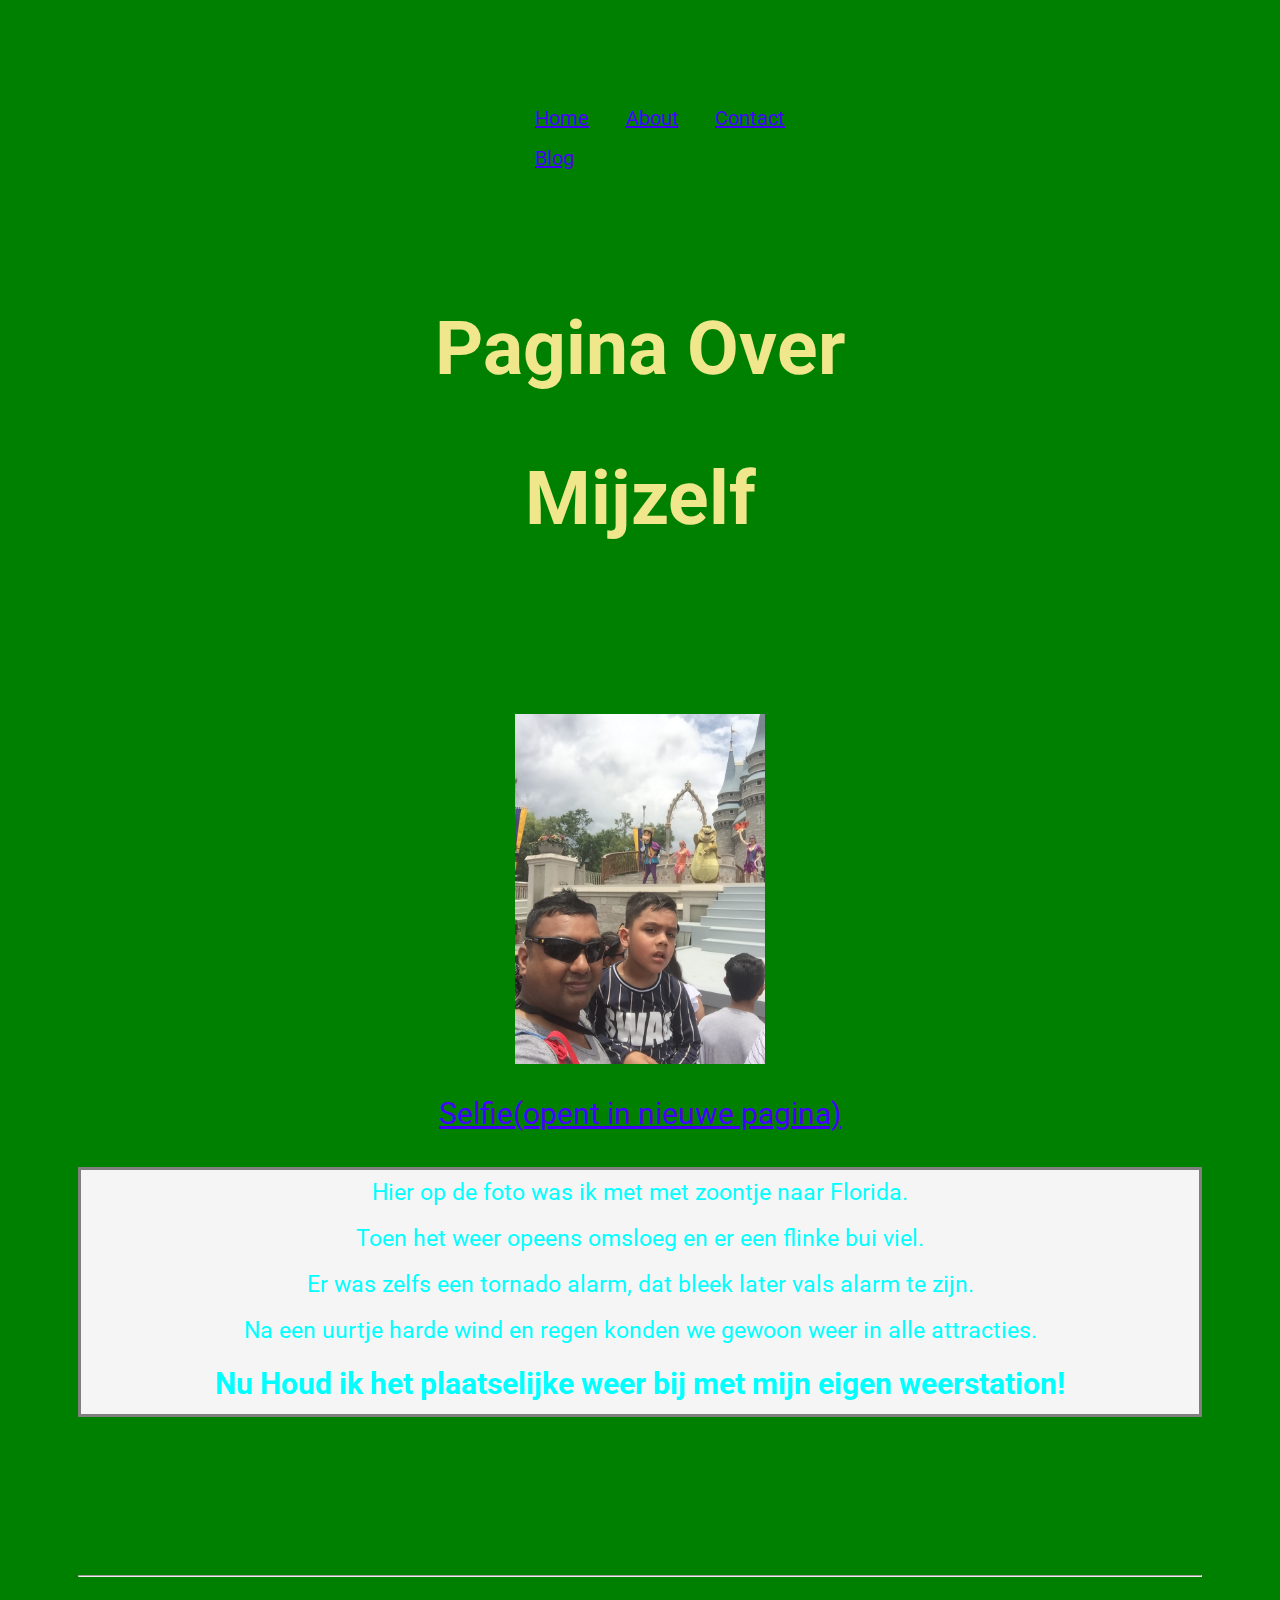
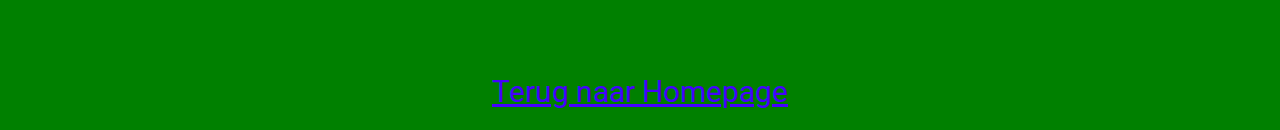
<file: opdracht_flexbox_introductie/about.html>
<!DOCTYPE html>
<html lang="nl">

<head>
    <title>About me</title>
    <link rel="stylesheet" type="text/css" href="styles.css">
    <link rel="preconnect" href="https://fonts.gstatic.com">
    <link href="https://fonts.googleapis.com/css2?family=Roboto&display=swap" rel="stylesheet">
    <style>
        h1 {
            font-size: 75px;
        }

        p {
            font-size: 23px;
            text-align: center;
        }

        b {
            font-size: 30px;
        }
    </style>
</head>

<body>
    <main>
        <nav class="center-nav">
            <ul class="row">
                <li><a href="index.html">Home</a></li>
                <li><a href="about.html">About</a></li>
                <li><a href="contact.html">Contact</a></li>
                <li><a href="blog.html">Blog</a></li>
            </ul>
        </nav>
        <header class="headline">
            <h1>Pagina Over Mijzelf</h1>
        </header>
        <br>
        <img src="arjun_newien.jpg" alt="vader en zoon" width="250" height="350"><br>
        <a href="arjun_newien.jpg" target="_blank">Selfie(opent in nieuwe pagina)</a>
        <article>
            <p class="border">Hier op de foto was ik met met zoontje naar Florida.
                <br> Toen het weer opeens omsloeg en er een flinke bui viel.
                <br> Er was zelfs een tornado alarm, dat bleek later vals alarm te zijn.
                <br> Na een uurtje harde wind en regen konden we gewoon weer in alle attracties.
                <br><b>Nu Houd ik het plaatselijke weer bij met mijn eigen weerstation!</b>
            </p><br><br>
            <hr>
        </article>
    </main>
    <nav>
        <a href="index.html">Terug naar Homepage</a>
    </nav>
</body>

</html>
</file>
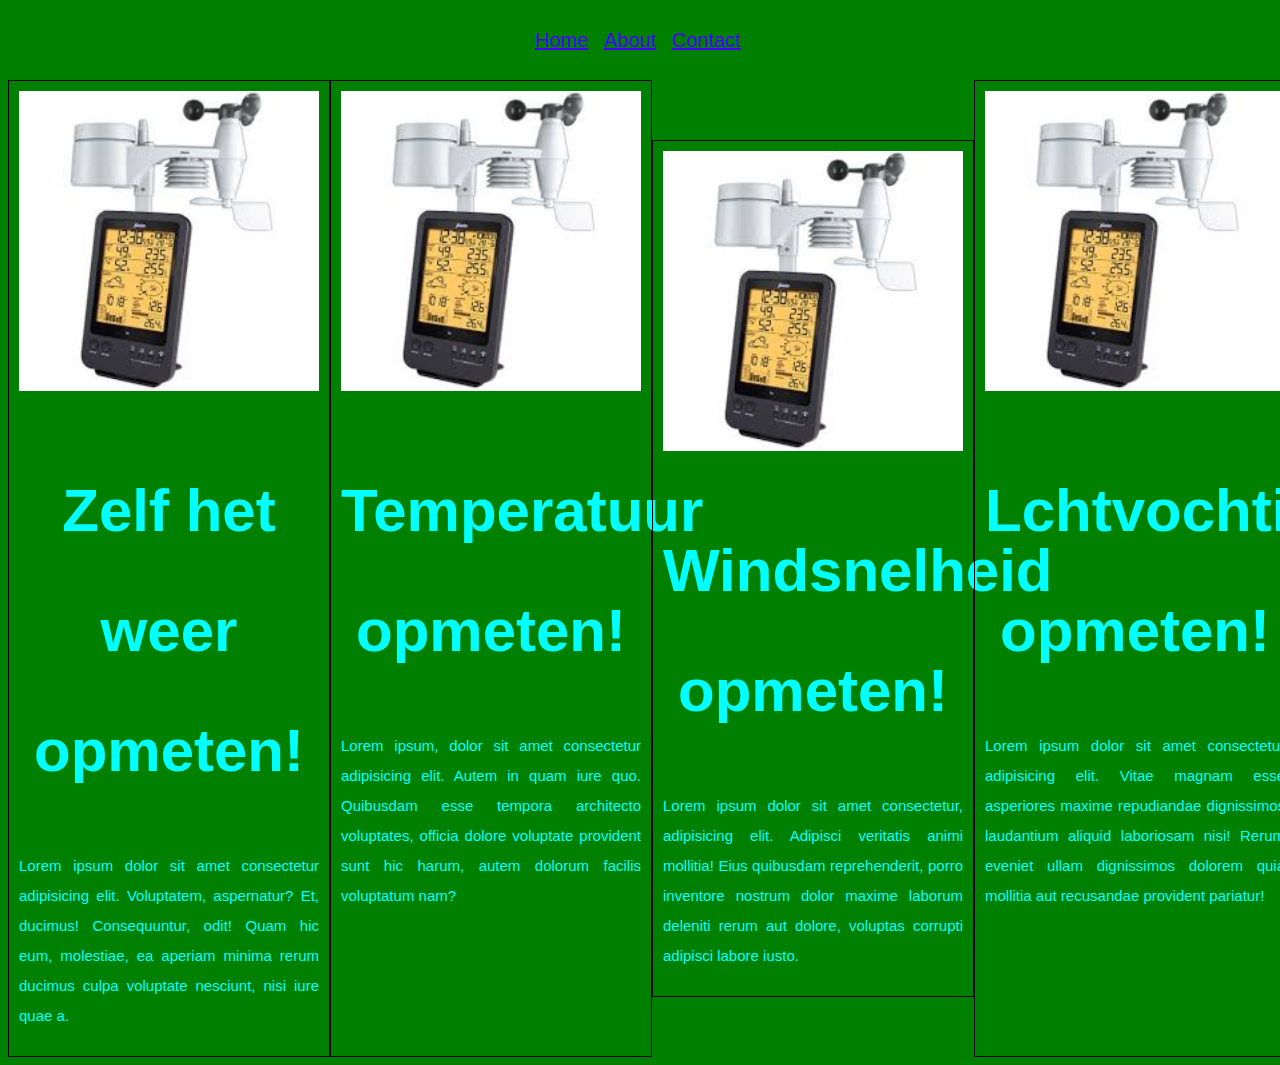
<file: opdracht_flexbox_introductie/blog.html>
<!DOCTYPE html>
<html lang="nl">

<head>
    <title>Blogpost</title>
    <link rel="stylesheet" type="text/css" href="styles.css">
</head>

<body>
    <nav class="center-nav">
        <ul class="row">
            <li><a href="index.html">Home</a></li>
            <li><a href="about.html">About</a></li>
            <li><a href="contact.html">Contact</a></li>
        </ul>
    </nav>
    <div class="flex-container">
        <div class="blogpost1">
            <img width="300px" src="weer1.jpeg">
            <h1>Zelf het weer opmeten!</h1>
            <p>Lorem ipsum dolor sit amet consectetur adipisicing elit. Voluptatem, aspernatur? Et, ducimus!
                Consequuntur, odit! Quam hic eum, molestiae, ea aperiam minima rerum ducimus culpa voluptate
                nesciunt,
                nisi iure quae a.</p>
        </div>

        <div class="blogpost2">
            <img width="300px" src="weer1.jpeg">
            <h1>Temperatuur opmeten!</h1>
            <p>Lorem ipsum, dolor sit amet consectetur adipisicing elit. Autem in quam iure quo. Quibusdam esse
                tempora
                architecto voluptates, officia dolore voluptate provident sunt hic harum, autem dolorum facilis
                voluptatum nam?</p>
        </div>
        <div class="blogpost3">
            <img width="300px" src="weer1.jpeg">
            <h1>Windsnelheid opmeten!</h1>
            <p>Lorem ipsum dolor sit amet consectetur, adipisicing elit. Adipisci veritatis animi mollitia! Eius
                quibusdam reprehenderit, porro inventore nostrum dolor maxime laborum deleniti rerum aut dolore,
                voluptas corrupti adipisci labore iusto.</p>
        </div>
        <div class="blogpost4">
            <img width="300px" src="weer1.jpeg">
            <h1>Lchtvochtigheid opmeten!</h1>
            <p>Lorem ipsum dolor sit amet consectetur adipisicing elit. Vitae magnam esse asperiores maxime
                repudiandae
                dignissimos laudantium aliquid laboriosam nisi! Rerum eveniet ullam dignissimos dolorem quia
                mollitia
                aut recusandae provident pariatur!</p>
        </div>
        <div class="blogpost5">
            <img width="300px" src="weer1.jpeg">
            <h1>neerslagmetingen!</h1>
            <p>Lorem ipsum dolor sit amet, consectetur adipisicing elit. Nemo explicabo ullam nihil odit aut eaque.
                Consequuntur nihil sit id totam, autem fuga distinctio quaerat iusto sed facere! Soluta, eveniet
                corporis?</p>
        </div>
    </div>

</body>

</html>
</file>
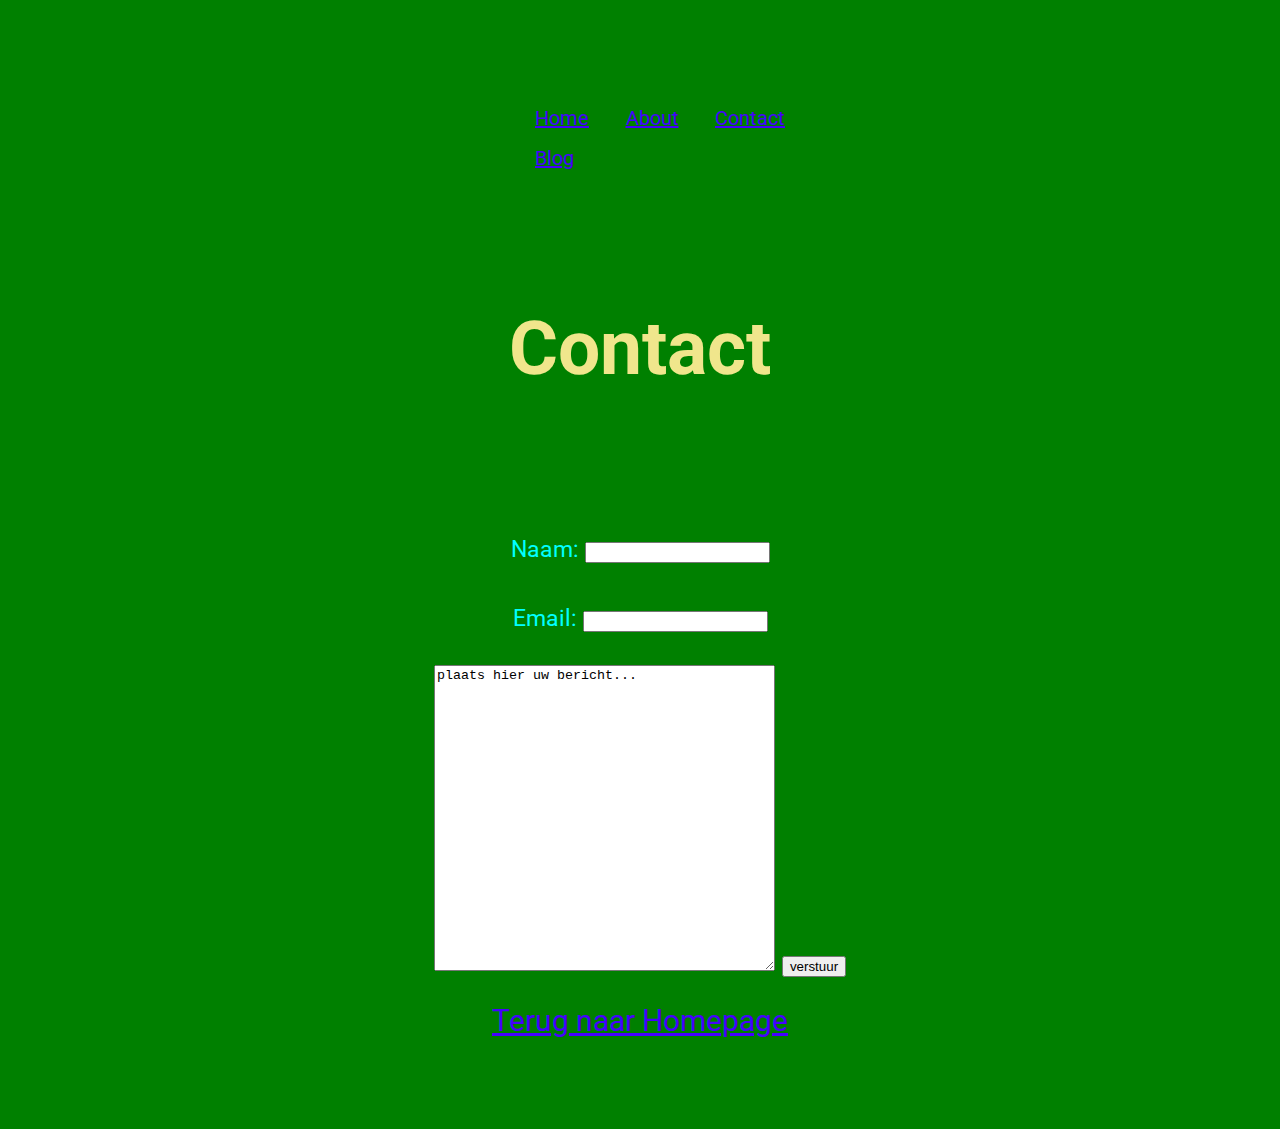
<file: opdracht_flexbox_introductie/contact.html>
<!DOCTYPE html>
<html lang="nl">

<head>
    <title>Contact</title>
    <link rel="stylesheet" type="text/css" href="styles.css">
    <link rel="preconnect" href="https://fonts.gstatic.com">
    <link href="https://fonts.googleapis.com/css2?family=Roboto&display=swap" rel="stylesheet">
    <style>
        h1 {
            font-size: 75px;
        }

        p {
            font-size: 23px;
            text-align: center;
        }

        b {
            font-size: 30px;
        }
    </style>
</head>

<body>
    <main>
        <nav class="center-nav">
            <ul class="row">
                <li><a href="index.html">Home</a></li>
                <li><a href="about.html">About</a></li>
                <li><a href="contact.html">Contact</a></li>
                <li><a href="blog.html">Blog</a></li>
            </ul>
        </nav>
        <header class="headline">
            <h1>Contact</h1>
        </header>
        <form name="contact" method="post" data-netlify="true">
            <p>Naam:
                <input type="text" name="name" />
            </p>
            <p>Email:
                <input type="email" name="email" />
            </p>
            <textarea name="comments" cols="40" rows="20">plaats hier uw bericht...</textarea>
            <input type="submit" name="send" value="verstuur" />
        </form>

        <nav>
            <a href="index.html">Terug naar Homepage</a>
        </nav>
    </main>
</body>

</html>
</file>
<file: opdracht_flexbox_introductie/styles.css>
body{
    font-family: 'Roboto', sans-serif;
    color: rgb(80, 65, 65);
    background-color: lightskyblue;
    text-align: center;
}



.background{
    background-color: whitesmoke;
    border: 25px solid green;
    margin: 20px;
    padding: 30px;
}

.border{
    border: 3px solid grey;
    text-decoration: lightsteelblue;
    background-color: whitesmoke;
    
}

p{
  font-size: 20px;
  text-align: justify;  
}

.headline{
    font-size: 75px;
    color:khaki;
    margin: 0 auto;
    width: 440px;
}

li {
    margin: 10px 10px 10px 10px;
    list-style-type: disc;

}

ul {
    text-align: justify;
    color: green;
    font-size: 20px;
   
    
}

footer{
    color: green;
    margin-top: 75px; 
       
}

a{
    color: rgb(68, 0, 255);
    margin: 5px;
}

h4{
    font-size: xx-large;   
}

section{
    font-size: 20px;
    border: 25px solid green;
    margin: 40px;
    padding: 30px;

}

main{
    border: 40px solid green;
    padding: 30px;
}

header{
    border: 25px solid green;
    margin: 30px;
    padding-top: 0px;
    padding-right: 20px;
    padding-bottom: 5px;
    padding-left: 20px;
    padding: 0px 20px 5px 20px ;

}

.row li{
    display: inline;
    margin: 0px;
    padding: 0;
    list-style-type: none;
    
}

.center-nav {
    margin: 0 auto;
    width: 300px;
}

@media(min-width: 1024px) {
    body{
        background-color: green;
        color: aqua;
        font-size: 30px;
        line-height: 2;
        
    }
    section{
        font-size: 25px;
    }
    p{
        font-size: 15px;
    }
}

.flex-container {
    display: flex;
    
}
 
    .blogpost1 { 
      width: 300px; 
      border: 1px solid black;
      padding: 10px;
      flex-grow: 1; 
      align-self: flex-start;
    }
    .blogpost2 { 
        width: 300px; 
        border: 1px solid black;
        padding: 10px;
         
      }
    .blogpost3 { 
        width: 300px; 
        border: 1px solid black;
        padding: 10px;
        flex-grow: 3; 
        align-self: center;
      }
    .blogpost4 { 
        width: 300px; 
        border: 1px solid black;
        padding: 10px;
        
      }
    .blogpost5 { 
        width: 300px; 
        border: 1px solid black;
        padding: 10px; 
        align-self: flex-end;
        flex-grow: 4;
      }
</file>
